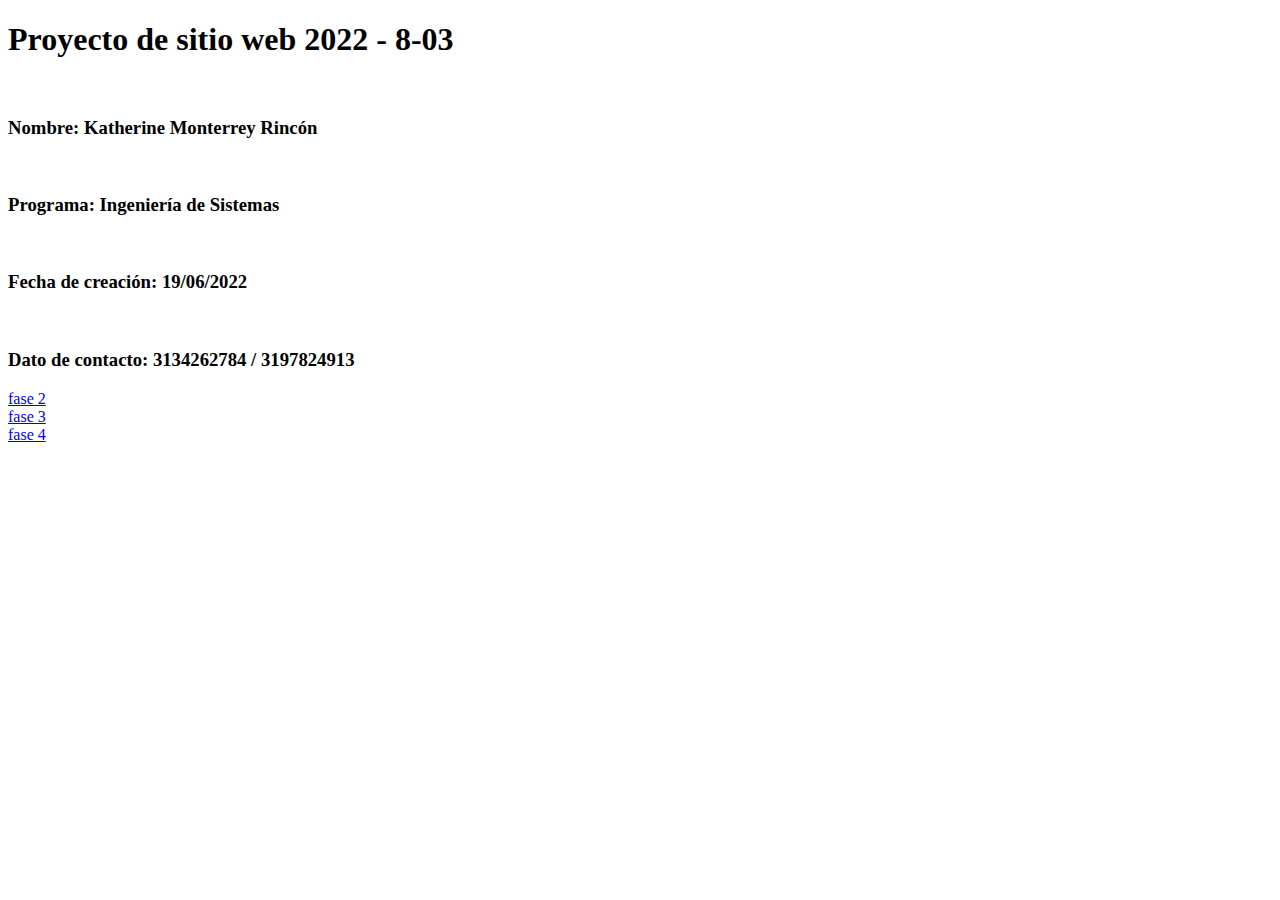
<file: index.html>
<!DOCTYPE html>
<html lang="en">
<head>
    <meta charset="UTF-8">
    <meta http-equiv="X-UA-Compatible" content="IE=edge">
    <meta name="viewport" content="width=device-width, initial-scale=1.0">
    <title>Document</title>
</head>
<body>
    <p>
    <h1>Proyecto de sitio web 2022 - 8-03</h1><br>
    <h3>Nombre: Katherine Monterrey Rincón</h3><br>
    <h3>Programa: Ingeniería de Sistemas</h3><br>
    <h3>Fecha de creación: 19/06/2022</h3><br>
    <h3>Dato de contacto: 3134262784 / 3197824913</h3>
    <h3></h3>
    </p>  
    
    <a href="fase2/design.html"> fase 2</a> <br>
    <a href="fase3/inicio.html"> fase 3</a> <br>
    <a href="fase4/inicio.html"> fase 4</a>
</body>
</html>
</file>
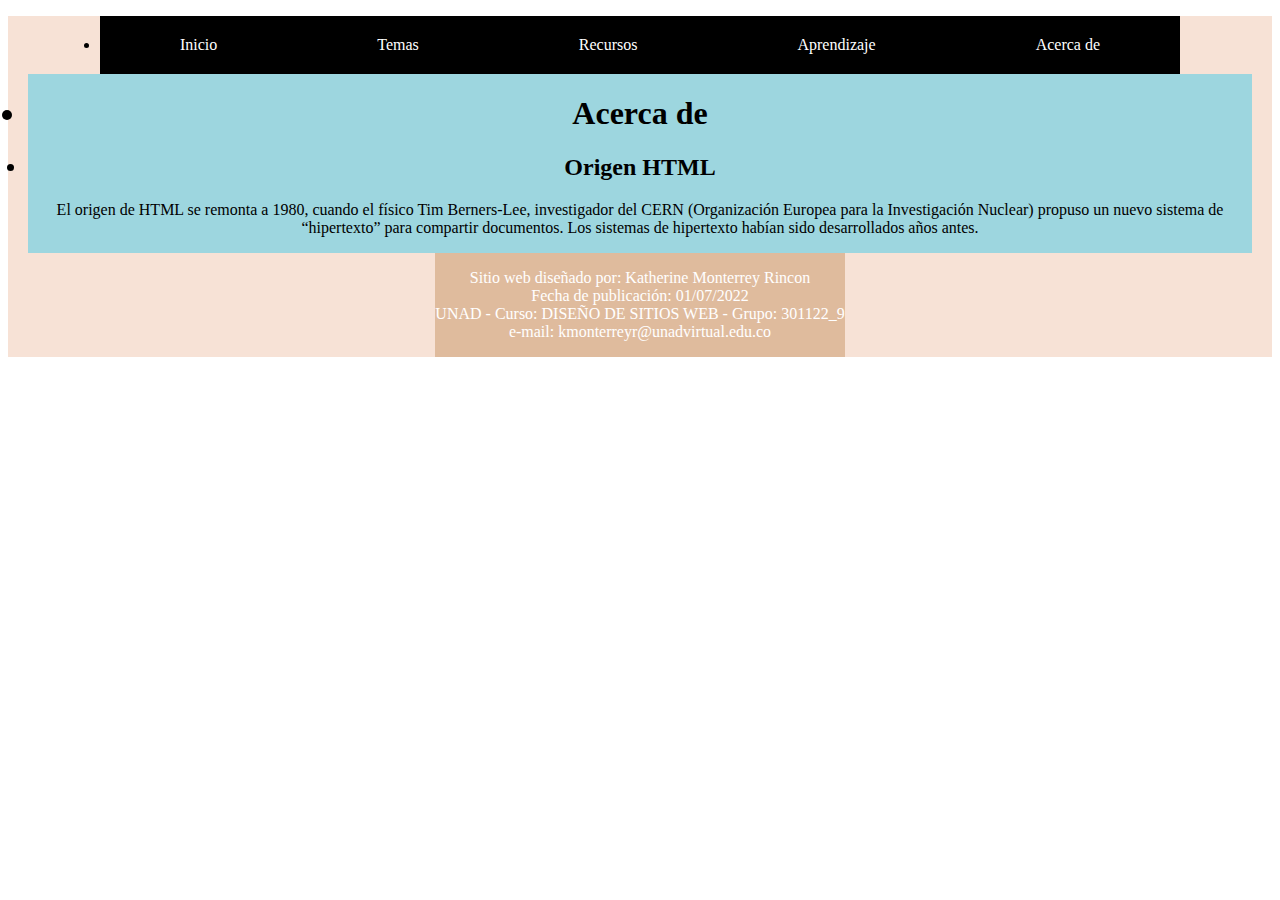
<file: fase3/acercade.html>
<!DOCTYPE html>
<html lang="es">

<head>
    <meta charset="UTF-8">
    <meta http-equiv="X-UA-Compatible" content="IE=edge">
    <meta name="viewport" content="width=device-width, initial-scale=1.0">
    <title>Document</title>
    <link rel="stylesheet" href="css/estilos.css">

<body>

    <nav>
        <ul class="menu">
            <li><a href="inicio.html">Inicio</a></li>
            <li><a href="temas.html">Temas</a></li>
            <li><a href="recursos.html">Recursos</a></li>
            <li><a href="aprendizaje.html">Aprendizaje</a></li>
            <li><a href="acercade.html">Acerca de</a></li>

            <section>
                <h1>
                    <li>Acerca de</li>

                </h1>
                <h2>
                    <li>Origen HTML</li>
                </h2>
                <p>
                    El origen de HTML se remonta a 1980, cuando el físico Tim Berners-Lee, investigador del CERN
                    (Organización Europea para la Investigación Nuclear) propuso un nuevo sistema de “hipertexto” para
                    compartir documentos. Los sistemas de hipertexto habían sido desarrollados años antes.
                </p>

            </section>


            <footer>
                <p>Sitio web diseñado por: Katherine Monterrey Rincon
                    <br>
                    Fecha de publicación: 01/07/2022
                    <br>
                    UNAD - Curso: DISEÑO DE SITIOS WEB - Grupo: 301122_9
                    <br>
                    e-mail: kmonterreyr@unadvirtual.edu.co
                    <br>
                </p>


            </footer>
</body>

</html>
</file>
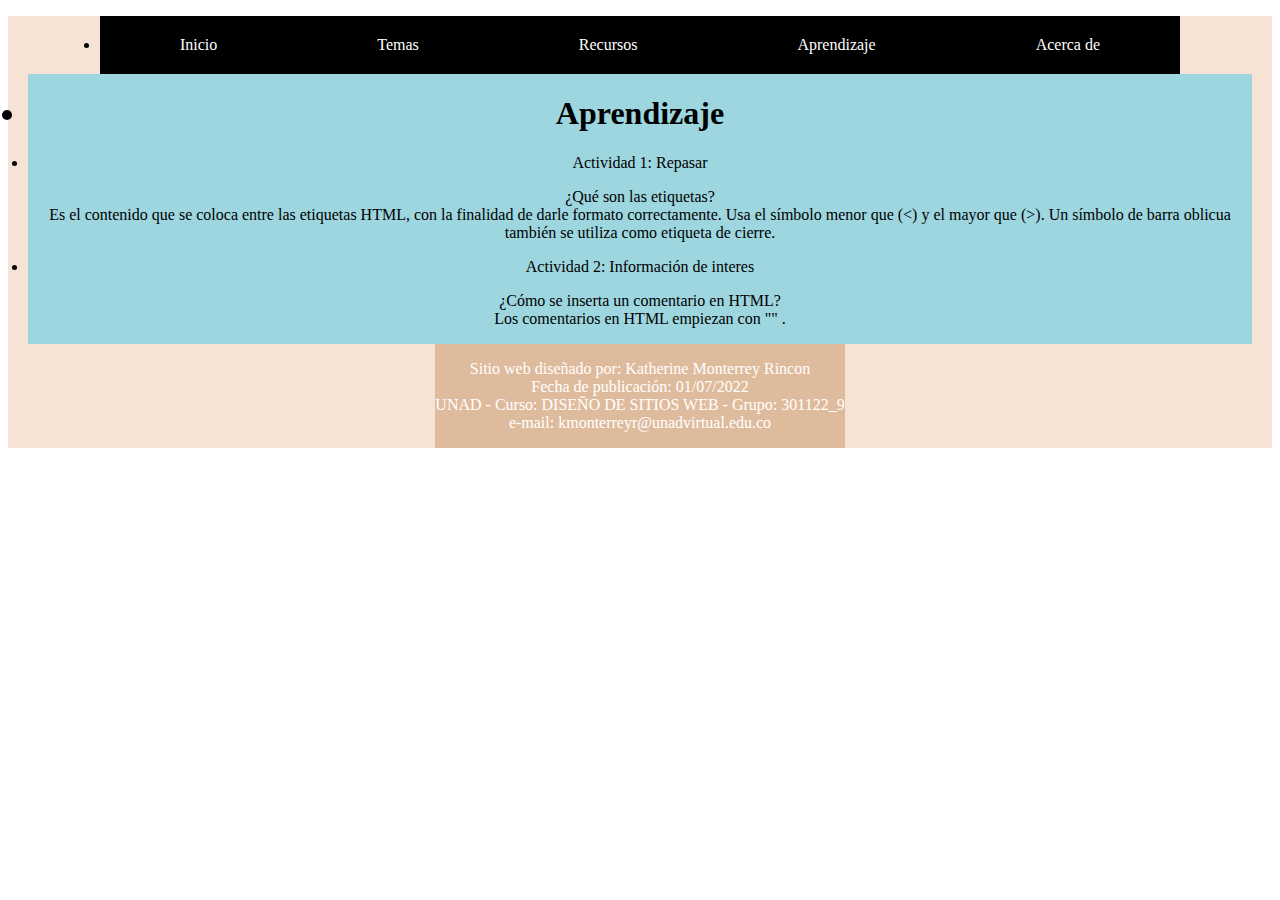
<file: fase3/aprendizaje.html>
<!DOCTYPE html>
<html lang="es">

<head>
    <meta charset="UTF-8">
    <meta http-equiv="X-UA-Compatible" content="IE=edge">
    <meta name="viewport" content="width=device-width, initial-scale=1.0">
    <title>Document</title>
    <link rel="stylesheet" href="css/estilos.css">

<body>
    
    <nav>
        <ul class="menu">
            <li><a href="inicio.html">Inicio</a></li>
            <li><a href="temas.html">Temas</a></li>
            <li><a href="recursos.html">Recursos</a></li>
            <li><a href="aprendizaje.html">Aprendizaje</a></li>
            <li><a href="acercade.html">Acerca de</a></li>
    
            <section>
        <h1>
        <li>Aprendizaje</li>
        </h1>        
        <p>
            <li>Actividad 1: Repasar
                <p>
                    ¿Qué son las etiquetas?
                    <br>
                    Es el contenido que se coloca entre las etiquetas HTML, con la finalidad de darle
                    formato correctamente. Usa el símbolo menor que (<) y el mayor que (>). Un símbolo
                        de barra oblicua también se utiliza como etiqueta de cierre.
                </p>
            </li>
            <li>Actividad 2: Información de interes </li>
            <p>
                ¿Cómo se inserta un comentario en HTML?
                <br>
                Los comentarios en HTML empiezan con "<!-" y terminan con "->" . </p>
            </p>
        </section>
        

    <footer>
        <p>Sitio web diseñado por: Katherine Monterrey Rincon
            <br>
            Fecha de publicación: 01/07/2022
            <br>
            UNAD - Curso: DISEÑO DE SITIOS WEB - Grupo: 301122_9
            <br>
            e-mail: kmonterreyr@unadvirtual.edu.co
            <br>
        </p>


    </footer>
</body>

</html>
</file>
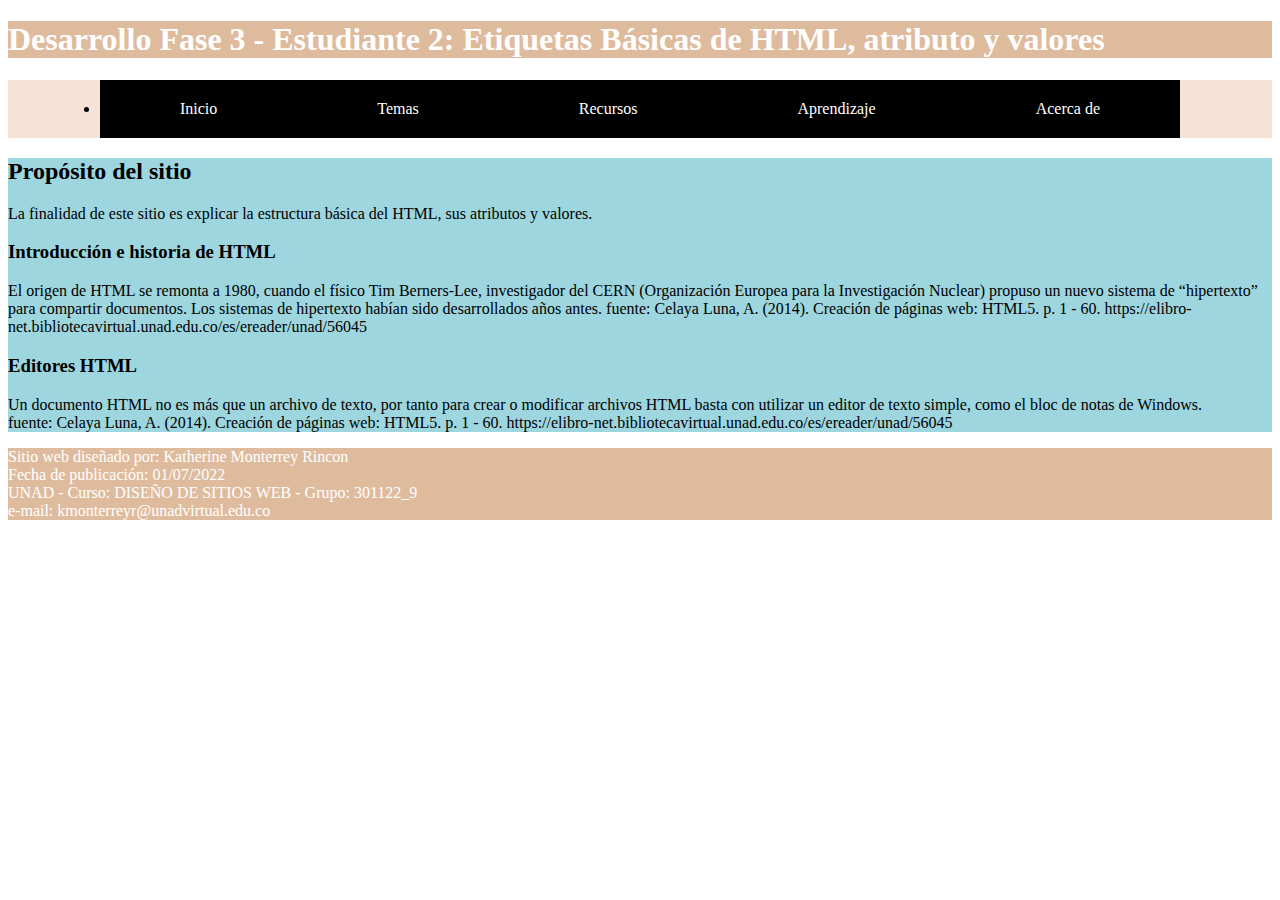
<file: fase3/inicio.html>
<!DOCTYPE html>
<html lang="es">

<head>
    <meta charset="UTF-8">
    <meta http-equiv="X-UA-Compatible" content="IE=edge">
    <meta name="viewport" content="width=device-width, initial-scale=1.0">
    <title>Document</title>
    <link rel="stylesheet" href="css/estilos.css">

<body>
    <header>
        <h1> Desarrollo Fase 3 - Estudiante 2: Etiquetas Básicas de HTML, atributo y valores</h1>
    </header>
    <nav>
        <ul class="menu">
            <li><a href="inicio.html">Inicio</a></li>
            <li><a href="temas.html">Temas</a></li>
            <li><a href="recursos.html">Recursos</a></li>
            <li><a href="aprendizaje.html">Aprendizaje</a></li>
            <li><a href="acercade.html">Acerca de</a></li>
        </ul>
    </nav>
    <section>
        <h2>
            Propósito del sitio
        </h2>
        <p>
            La finalidad de este sitio es explicar la estructura básica del HTML, sus atributos y valores.
        </p>
        <article>
            <h3>
                Introducción e historia de HTML
            </h3>
            <p>
                El origen de HTML se remonta a 1980, cuando el físico Tim Berners-Lee, investigador del CERN
                (Organización Europea para la Investigación Nuclear) propuso un nuevo sistema de
                “hipertexto” para compartir documentos. Los sistemas de hipertexto habían sido desarrollados
                años antes.
                fuente: Celaya Luna, A. (2014). Creación de páginas web: HTML5. p. 1 - 60.
                https://elibro-net.bibliotecavirtual.unad.edu.co/es/ereader/unad/56045
            </p>
        </article>

        <article>
            <h3>
                Editores HTML
            </h3>
            <p>
                Un documento HTML no es más que un archivo de texto, por tanto para crear o modificar
                archivos HTML basta con utilizar un editor de texto simple, como el bloc de notas de
                Windows.
                <br>
                fuente: Celaya Luna, A. (2014). Creación de páginas web: HTML5. p. 1 - 60.
                https://elibro-net.bibliotecavirtual.unad.edu.co/es/ereader/unad/56045
            </p>
        </article>

    </section>

    <footer>
        <p>Sitio web diseñado por: Katherine Monterrey Rincon
            <br>
            Fecha de publicación: 01/07/2022
            <br>
            UNAD - Curso: DISEÑO DE SITIOS WEB - Grupo: 301122_9
            <br>
            e-mail: kmonterreyr@unadvirtual.edu.co
            <br>
        </p>


    </footer>
</body>

</html>
</file>
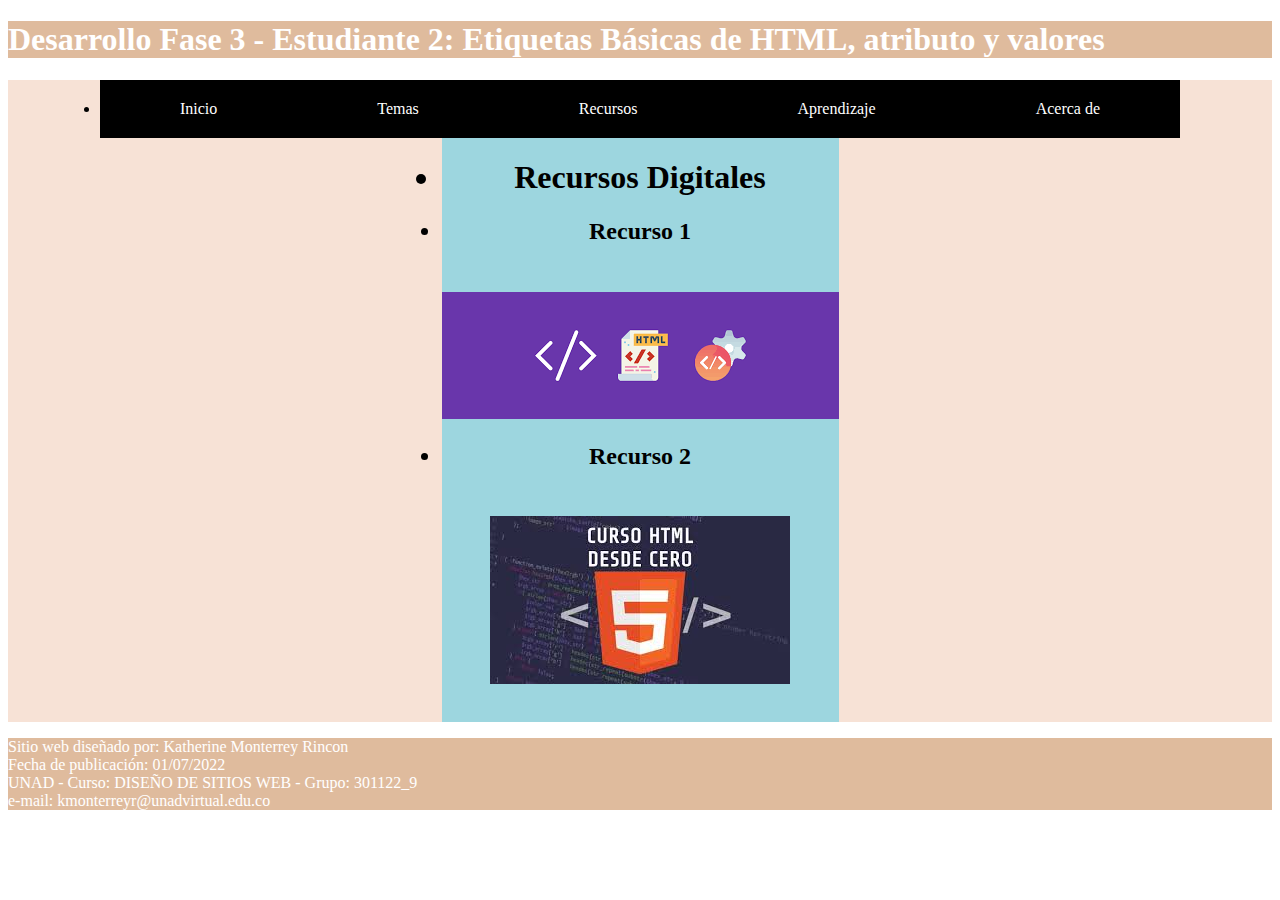
<file: fase3/recursos.html>
<!DOCTYPE html>
<html lang="es">

<head>
    <meta charset="UTF-8">
    <meta http-equiv="X-UA-Compatible" content="IE=edge">
    <meta name="viewport" content="width=device-width, initial-scale=1.0">
    <title>Document</title>
    <link rel="stylesheet" href="css/estilos.css">

<body>
    <header>
        <h1> Desarrollo Fase 3 - Estudiante 2: Etiquetas Básicas de HTML, atributo y valores</h1>
    </header>


    <nav>
        <ul class="menu">
            <li><a href="inicio.html">Inicio</a></li>
            <li><a href="temas.html">Temas</a></li>
            <li><a href="recursos.html">Recursos</a></li>
            <li><a href="aprendizaje.html">Aprendizaje</a></li>
            <li><a href="acercade.html">Acerca de</a></li>
            <br>
            <br>
            <section>
                <h1>
                    <li>Recursos Digitales</li>
                </h1>
                <p>
                    <h2>
                        <li>Recurso 1</li><br>
                    </h2>
                    <img src="imagenes/recurso1.png" alt="html1">
                    <h2>
                        <li>Recurso 2</li><br>
                    </h2>
                    <img src="imagenes/recurso2.jpg" alt="html2">
                </p><br>

            </section>
    </nav>

    

    <footer>
        <p>Sitio web diseñado por: Katherine Monterrey Rincon
            <br>
            Fecha de publicación: 01/07/2022
            <br>
            UNAD - Curso: DISEÑO DE SITIOS WEB - Grupo: 301122_9
            <br>
            e-mail: kmonterreyr@unadvirtual.edu.co
            <br>
        </p>


    </footer>
</body>

</html>
</file>
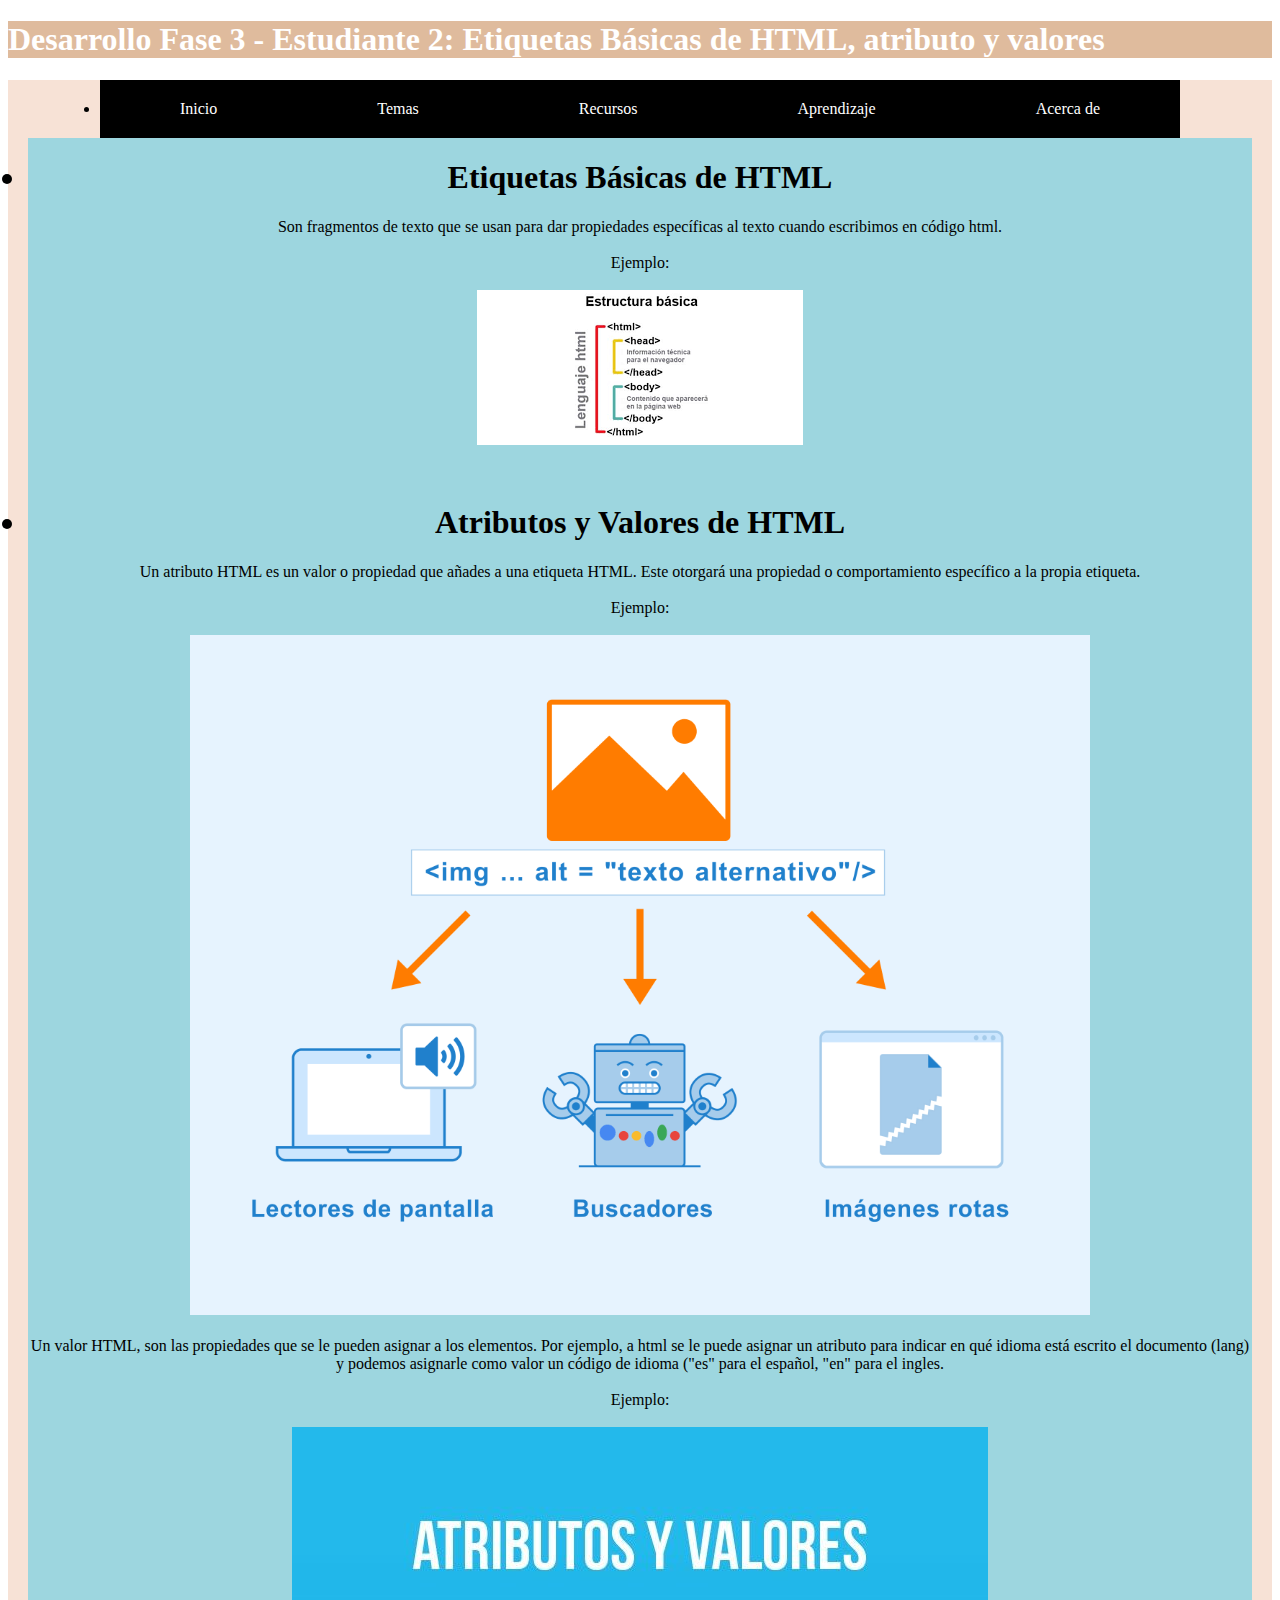
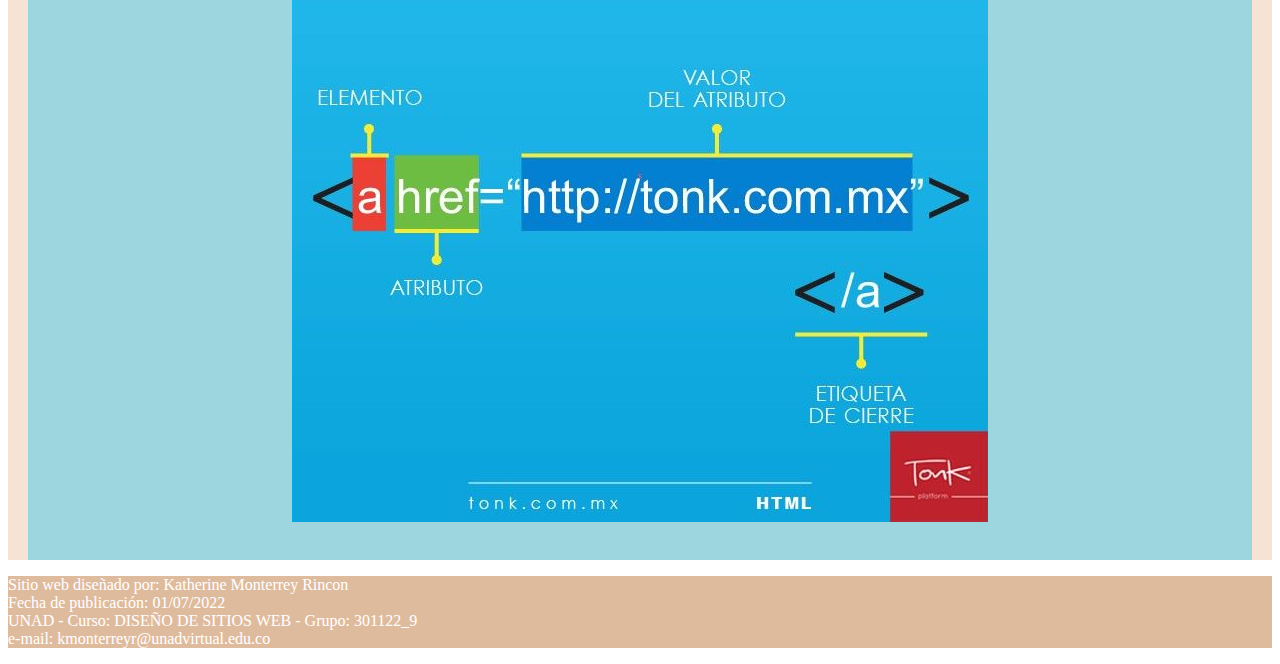
<file: fase3/temas.html>
<!DOCTYPE html>
<html lang="es">

<head>
    <meta charset="UTF-8">
    <meta http-equiv="X-UA-Compatible" content="IE=edge">
    <meta name="viewport" content="width=device-width, initial-scale=1.0">
    <title>Document</title>
    <link rel="stylesheet" href="css/estilos.css">

<body>
    <header>
        <h1> Desarrollo Fase 3 - Estudiante 2: Etiquetas Básicas de HTML, atributo y valores</h1>
    </header>
    <nav>
        <ul class="menu">
            <li><a href="inicio.html">Inicio</a></li>
            <li><a href="temas.html">Temas</a></li>
            <li><a href="recursos.html">Recursos</a></li>
            <li><a href="aprendizaje.html">Aprendizaje</a></li>
            <li><a href="acercade.html">Acerca de</a></li>
            <section>
                <h1>
                    <li>Etiquetas Básicas de HTML</li>
                </h1>
                <p>
                    Son fragmentos de texto que se usan para dar propiedades específicas al texto cuando
                    escribimos en código html.
                    <br>
                    <br>
                    Ejemplo:
                    <br>
                    <br>
                    <img src="imagenes/Estructurabasicahtml.png" alt="Etiquetas Básicas de HTML">
                </p><br>

                <h1>
                    <li>Atributos y Valores de HTML</li>
                </h1>
                <p>
                    Un atributo HTML es un valor o propiedad que añades a una etiqueta HTML. Este otorgará
                    una propiedad o comportamiento específico a la propia etiqueta.
                    <br>
                    <br>
                    Ejemplo:
                    <br>
                    <br>
                    <img src="imagenes/Atributohtml.png" alt="Atributo html">
                    <br>
                    <br>
                    Un valor HTML, son las propiedades que se le pueden asignar a los elementos. Por
                    ejemplo, a html se le puede asignar un atributo para indicar en qué idioma está escrito
                    el documento (lang) y podemos asignarle como valor un código de idioma ("es" para el
                    español, "en" para el ingles.
                    <br>
                    <br>
                    Ejemplo:
                    <br>
                    <br>
                    <img src="imagenes/valorhtml.jpg" alt="Valor html">
                    <br>
                </p><br>
            </section>
    </nav>
    



    <footer>
        <p>Sitio web diseñado por: Katherine Monterrey Rincon
            <br>
            Fecha de publicación: 01/07/2022
            <br>
            UNAD - Curso: DISEÑO DE SITIOS WEB - Grupo: 301122_9
            <br>
            e-mail: kmonterreyr@unadvirtual.edu.co
            <br>
        </p>


    </footer>
</body>

</html>
</file>
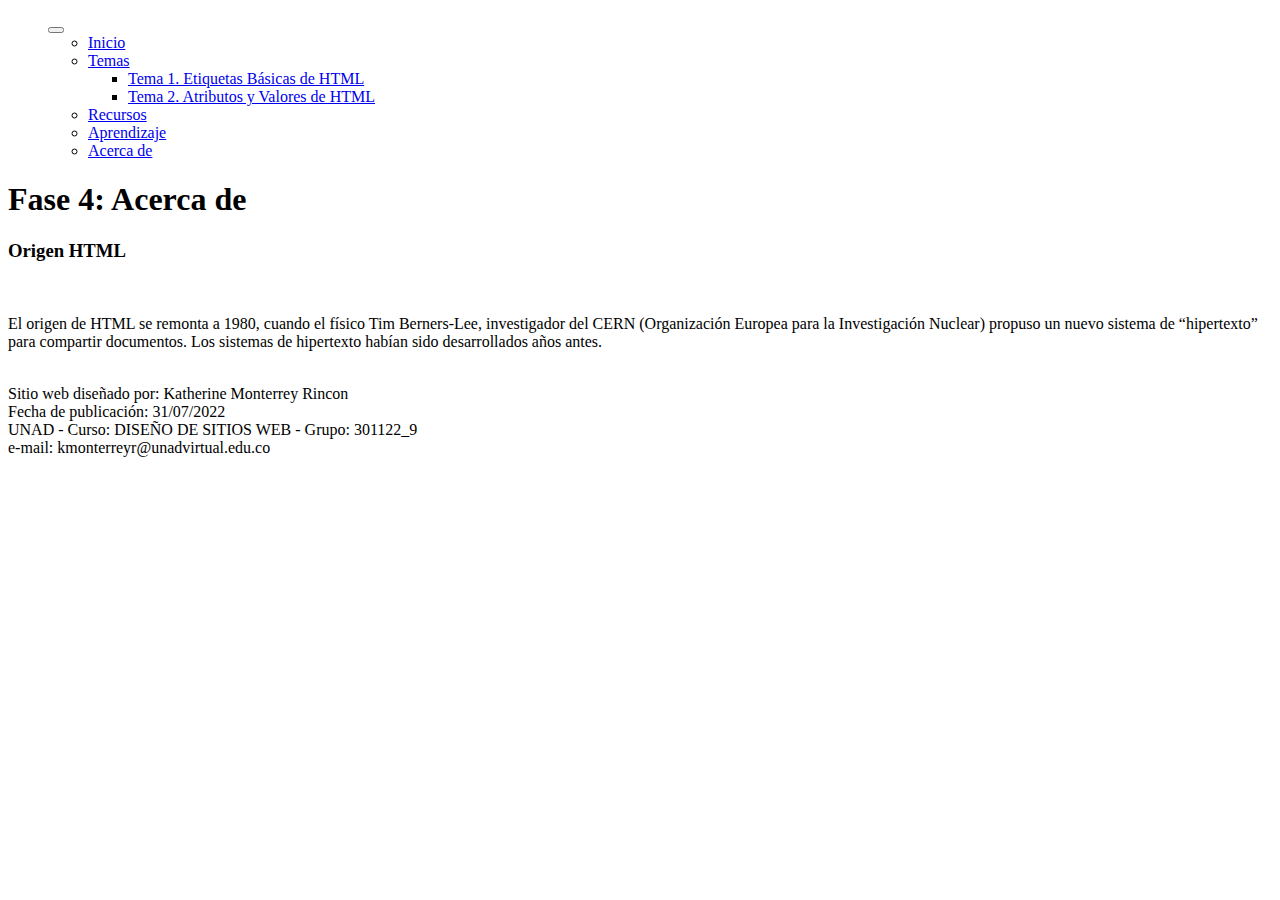
<file: fase4/acercade.html>
<!DOCTYPE html>
<html lang="es">

<head>
    <meta charset="UTF-8">
    <meta http-equiv="X-UA-Compatible" content="IE=edge">
    <meta name="viewport" content="width=device-width, initial-scale=1.0">
    <title>Document</title>
    <!-- CSS only -->
    <link href="https://cdn.jsdelivr.net/npm/bootstrap@5.2.0/dist/css/bootstrap.min.css" rel="stylesheet"
        integrity="sha384-gH2yIJqKdNHPEq0n4Mqa/HGKIhSkIHeL5AyhkYV8i59U5AR6csBvApHHNl/vI1Bx" crossorigin="anonymous">
    <!-- JavaScript Bundle with Popper -->
    <script src="https://cdn.jsdelivr.net/npm/bootstrap@5.2.0/dist/js/bootstrap.bundle.min.js"
        integrity="sha384-A3rJD856KowSb7dwlZdYEkO39Gagi7vIsF0jrRAoQmDKKtQBHUuLZ9AsSv4jD4Xa"
        crossorigin="anonymous"></script>
</head>

<body>
    <nav>
        <ul class="menu">
            <nav class="navbar navbar-expand-lg navbar-dark bg-dark">
                <div class="container-fluid">
                    <button class="navbar-toggler" type="button" data-bs-toggle="collapse"
                        data-bs-target="#navbarSupportedContent" aria-controls="navbarSupportedContent"
                        aria-expanded="false" aria-label="Toggle navigation">
                        <span class="navbar-toggler-icon"></span>
                    </button>
                    <div class="collapse navbar-collapse" id="navbarSupportedContent">
                        <ul class="navbar-nav me-auto mb-2 mb-lg-0">
                            <li class="nav-item">
                                <a class="nav-link active" aria-current="page" href="inicio.html">Inicio</a>
                            </li>

                            <li class="nav-item dropdown">
                                <a class="nav-link dropdown-toggle" href="#" role="button" data-bs-toggle="dropdown"
                                    aria-expanded="false">
                                    Temas
                                </a>
                                <ul class="dropdown-menu">
                                    <li><a class="dropdown-item" href="tema1.html">Tema 1. Etiquetas Básicas de HTML</a>
                                    </li>
                                    <li><a class="dropdown-item" href="tema2.html">Tema 2. Atributos y Valores de
                                            HTML</a>
                                    </li>
                                </ul>

                            <li class="nav-item">
                                <a class="nav-link active" aria-current="page" href="recursos.html">Recursos</a>
                            </li>
                            <li class="nav-item">
                                <a class="nav-link active" aria-current="page" href="aprendizaje.html">Aprendizaje</a>
                            </li>

                            <li class="nav-item">
                                <a class="nav-link active" aria-current="page" href="acercade.html">Acerca de</a>
                            </li>
                        </ul>

                    </div>
                </div>
            </nav>
    </nav>

    <div class="container">
        <div class="row">
            <section class="col-12">
                <h1 class="text-center">
                    Fase 4: Acerca de <br>
                </h1>
                <p class="text-center">
                <h3>Origen HTML</h3><br>
                </p>
                <p>
                    El origen de HTML se remonta a 1980, cuando el físico Tim Berners-Lee, investigador del CERN
                    (Organización Europea para la Investigación Nuclear) propuso un nuevo sistema de “hipertexto” para
                    compartir documentos. Los sistemas de hipertexto habían sido desarrollados años antes.
                    <br>
                    <br>
                </p>
            </section>
        </div>
    </div>

    <footer class=" text-bg-primary p-3 bg-dark text-center">
        <p>Sitio web diseñado por: Katherine Monterrey Rincon
            <br>
            Fecha de publicación: 31/07/2022
            <br>
            UNAD - Curso: DISEÑO DE SITIOS WEB - Grupo: 301122_9
            <br>
            e-mail: kmonterreyr@unadvirtual.edu.co
            <br>
        </p>
    </footer>
</body>

</html>
</file>
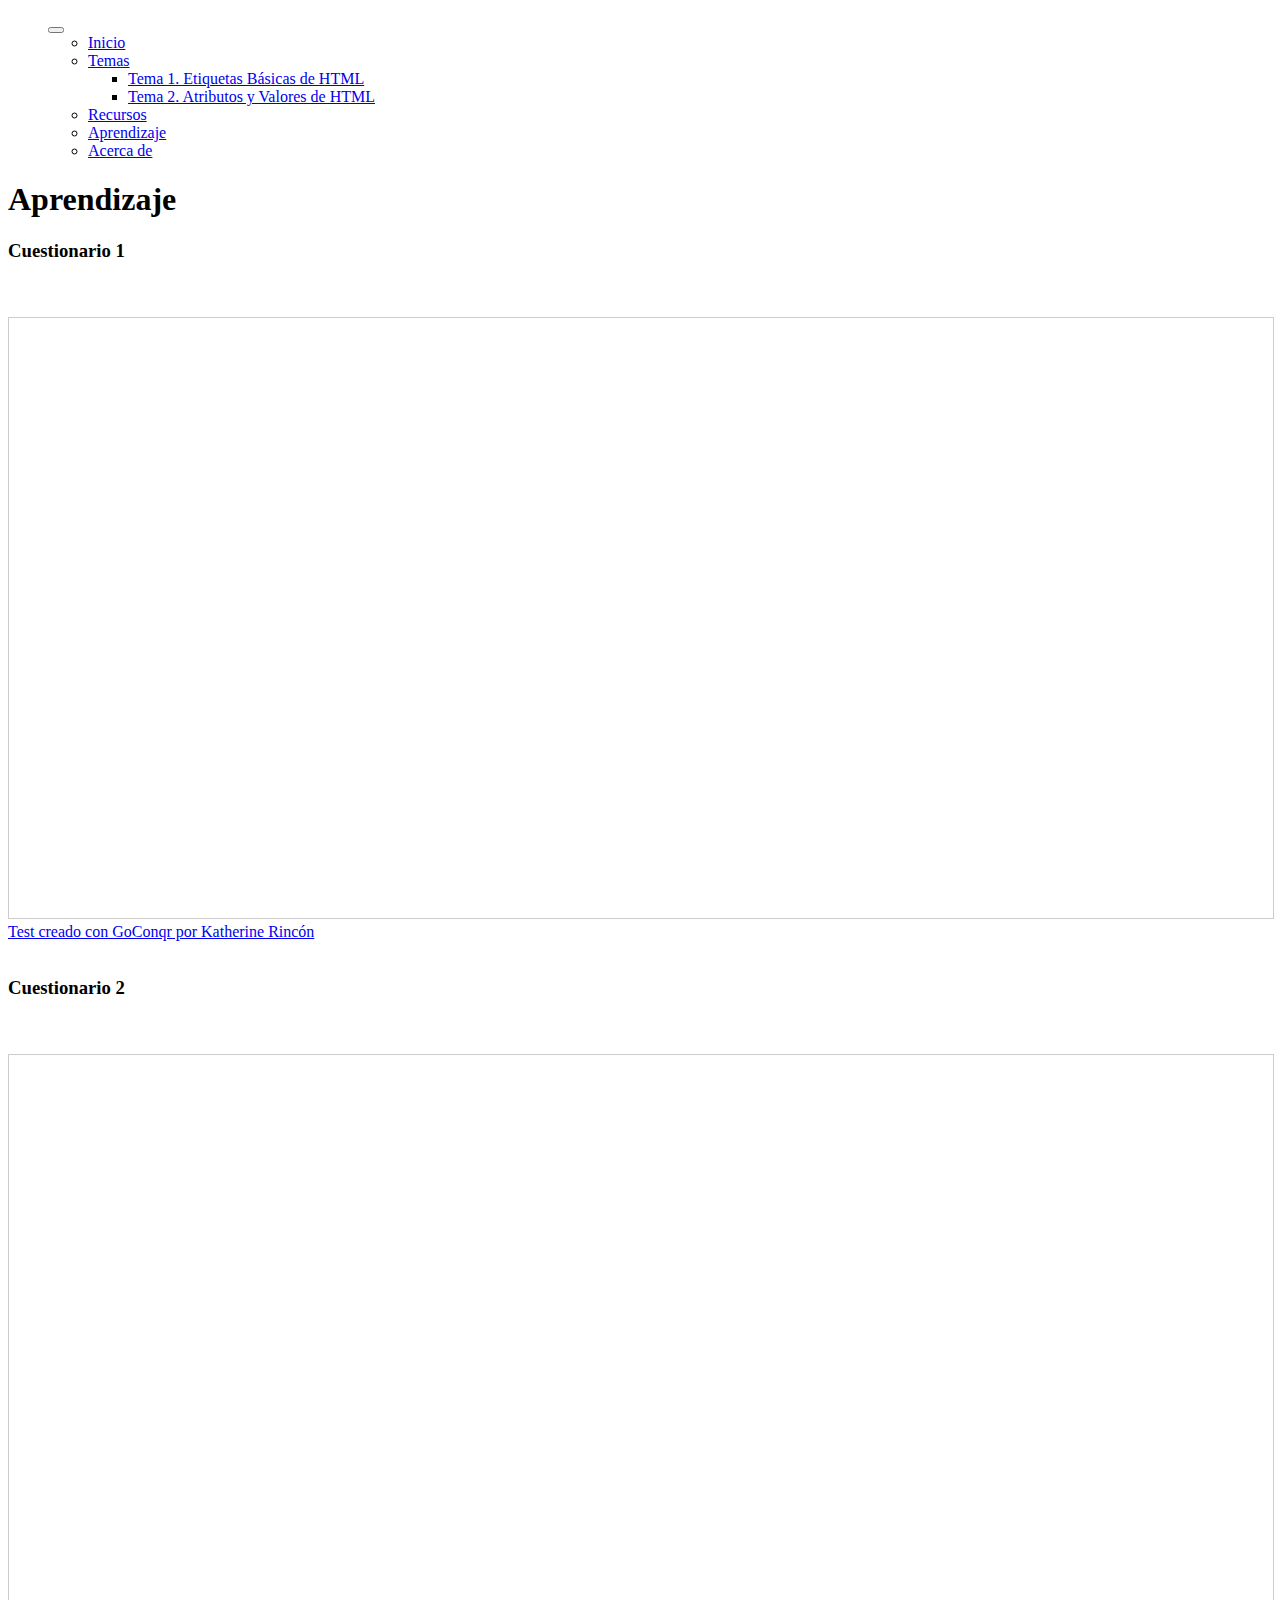
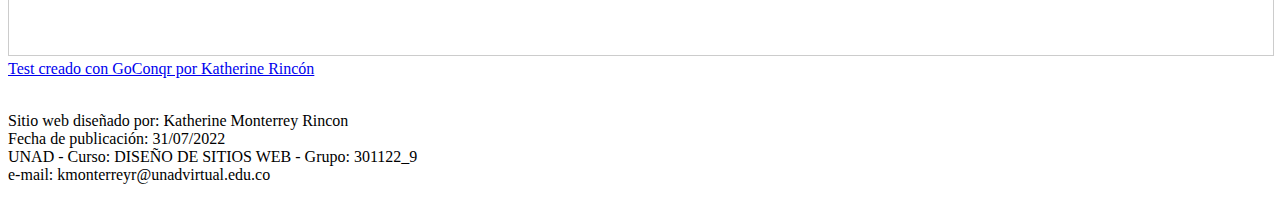
<file: fase4/aprendizaje.html>
<!DOCTYPE html>
<html lang="es">

<head>
    <meta charset="UTF-8">
    <meta http-equiv="X-UA-Compatible" content="IE=edge">
    <meta name="viewport" content="width=device-width, initial-scale=1.0">
    <title>Document</title>
    <!-- CSS only -->
    <link href="https://cdn.jsdelivr.net/npm/bootstrap@5.2.0/dist/css/bootstrap.min.css" rel="stylesheet"
        integrity="sha384-gH2yIJqKdNHPEq0n4Mqa/HGKIhSkIHeL5AyhkYV8i59U5AR6csBvApHHNl/vI1Bx" crossorigin="anonymous">
    <!-- JavaScript Bundle with Popper -->
    <script src="https://cdn.jsdelivr.net/npm/bootstrap@5.2.0/dist/js/bootstrap.bundle.min.js"
        integrity="sha384-A3rJD856KowSb7dwlZdYEkO39Gagi7vIsF0jrRAoQmDKKtQBHUuLZ9AsSv4jD4Xa"
        crossorigin="anonymous"></script>
</head>

<body>
    <nav>
        <ul class="menu">
            <nav class="navbar navbar-expand-lg navbar-dark bg-dark">
                <div class="container-fluid">
                    <button class="navbar-toggler" type="button" data-bs-toggle="collapse"
                        data-bs-target="#navbarSupportedContent" aria-controls="navbarSupportedContent"
                        aria-expanded="false" aria-label="Toggle navigation">
                        <span class="navbar-toggler-icon"></span>
                    </button>
                    <div class="collapse navbar-collapse" id="navbarSupportedContent">
                        <ul class="navbar-nav me-auto mb-2 mb-lg-0">
                            <li class="nav-item">
                                <a class="nav-link active" aria-current="page" href="inicio.html">Inicio</a>
                            </li>

                            <li class="nav-item dropdown">
                                <a class="nav-link dropdown-toggle" href="#" role="button" data-bs-toggle="dropdown"
                                    aria-expanded="false">
                                    Temas
                                </a>
                                <ul class="dropdown-menu">
                                    <li><a class="dropdown-item" href="tema1.html">Tema 1. Etiquetas Básicas de HTML</a>
                                    </li>
                                    <li><a class="dropdown-item" href="tema2.html">Tema 2. Atributos y Valores de
                                            HTML</a>
                                    </li>
                                </ul>

                            <li class="nav-item">
                                <a class="nav-link active" aria-current="page" href="recursos.html">Recursos</a>
                            </li>
                            <li class="nav-item">
                                <a class="nav-link active" aria-current="page" href="aprendizaje.html">Aprendizaje</a>
                            </li>

                            <li class="nav-item">
                                <a class="nav-link active" aria-current="page" href="acercade.html">Acerca de</a>
                            </li>
                        </ul>

                    </div>
                </div>
            </nav>
    </nav>

    <div class="container">
        <div class="row">
            <section class="col-12">
                <h1 class="text-center">
                    Aprendizaje <br>
                </h1>
                <p class="text-center">
                <h3>Cuestionario 1</h3><br><br>
                <iframe width='100%'  height='600px'  scrolling='yes'  src='https:&#x2F;&#x2F;www.goconqr.com&#x2F;es-ES&#x2F;p&#x2F;37239413-cuestionario-1-html-quizzes?frame=true'  style='border: 1px solid #ccc'  allowfullscreen  webkitallowfullscreen  mozallowfullscreen  oallowfullscreen  msallowfullscreen></iframe><a href='https:&#x2F;&#x2F;www.goconqr.com&#x2F;es&#x2F;tests'>Test creado con GoConqr por Katherine Rincón</a><br><br>
                <h3>Cuestionario 2</h3><br><br>
                <iframe width='100%'  height='600px'  scrolling='yes'  src='https:&#x2F;&#x2F;www.goconqr.com&#x2F;es-ES&#x2F;p&#x2F;37239479-sin-titulo-quizzes?frame=true'  style='border: 1px solid #ccc'  allowfullscreen  webkitallowfullscreen  mozallowfullscreen  oallowfullscreen  msallowfullscreen></iframe><a href='https:&#x2F;&#x2F;www.goconqr.com&#x2F;es&#x2F;tests'>Test creado con GoConqr por Katherine Rincón</a><br><br>    
                
            </section>
        </div>
    </div>

    <footer class=" text-bg-primary p-3 bg-dark text-center">
        <p>Sitio web diseñado por: Katherine Monterrey Rincon
            <br>
            Fecha de publicación: 31/07/2022
            <br>
            UNAD - Curso: DISEÑO DE SITIOS WEB - Grupo: 301122_9
            <br>
            e-mail: kmonterreyr@unadvirtual.edu.co
            <br>
        </p>
    </footer>
</body>

</html>
</file>
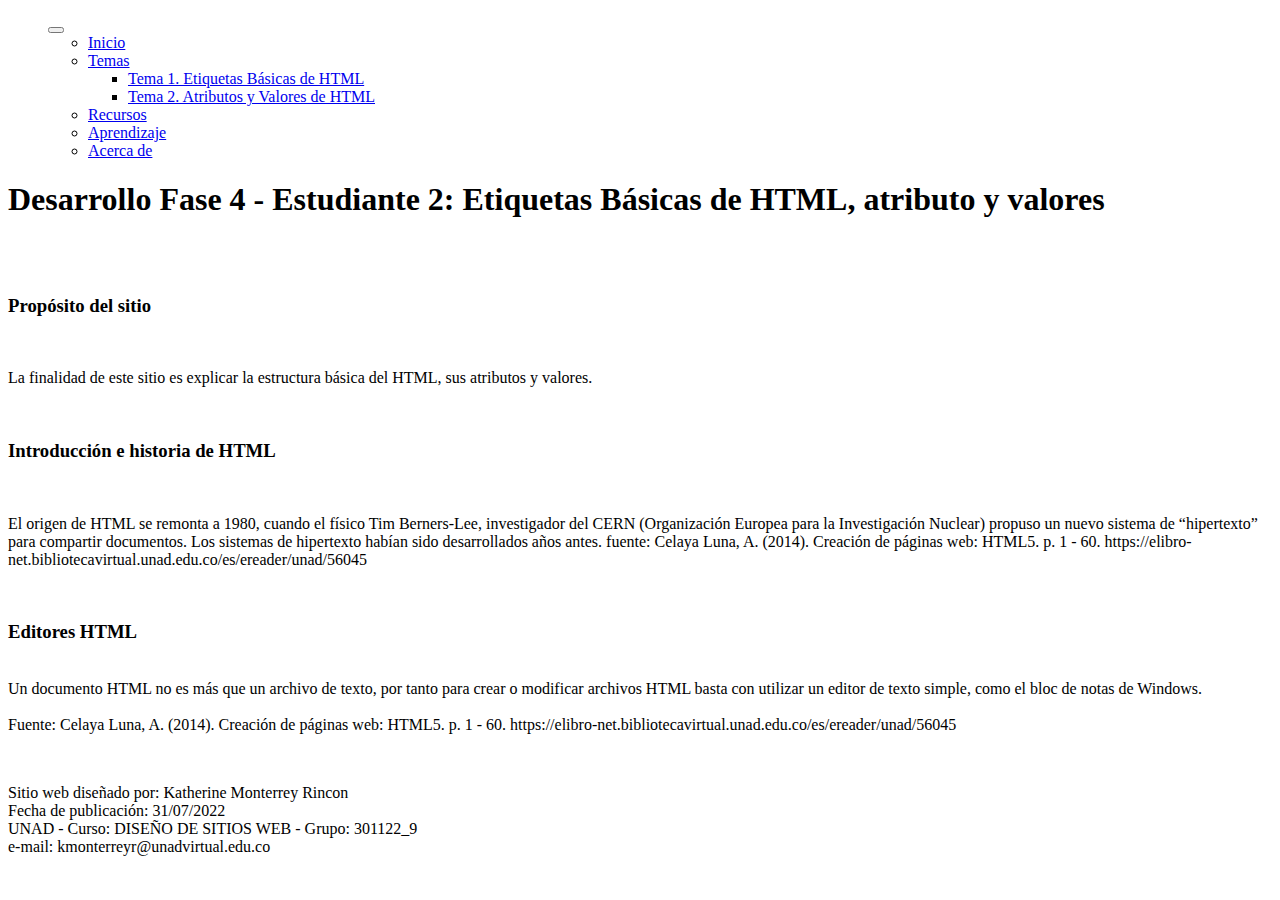
<file: fase4/inicio.html>
<!DOCTYPE html>
<html lang="es">

<head>
    <meta charset="UTF-8">
    <meta http-equiv="X-UA-Compatible" content="IE=edge">
    <meta name="viewport" content="width=device-width, initial-scale=1.0">
    <title>Document</title>
    <!-- CSS only -->
    <link href="https://cdn.jsdelivr.net/npm/bootstrap@5.2.0/dist/css/bootstrap.min.css" rel="stylesheet"
        integrity="sha384-gH2yIJqKdNHPEq0n4Mqa/HGKIhSkIHeL5AyhkYV8i59U5AR6csBvApHHNl/vI1Bx" crossorigin="anonymous">
    <!-- JavaScript Bundle with Popper -->
    <script src="https://cdn.jsdelivr.net/npm/bootstrap@5.2.0/dist/js/bootstrap.bundle.min.js"
        integrity="sha384-A3rJD856KowSb7dwlZdYEkO39Gagi7vIsF0jrRAoQmDKKtQBHUuLZ9AsSv4jD4Xa"
        crossorigin="anonymous"></script>
</head>

<body>
    <nav>
        <ul class="menu">
            <nav class="navbar navbar-expand-lg navbar-dark bg-dark">
                <div class="container-fluid">
                    <button class="navbar-toggler" type="button" data-bs-toggle="collapse"
                        data-bs-target="#navbarSupportedContent" aria-controls="navbarSupportedContent"
                        aria-expanded="false" aria-label="Toggle navigation">
                        <span class="navbar-toggler-icon"></span>
                    </button>
                    <div class="collapse navbar-collapse" id="navbarSupportedContent">
                        <ul class="navbar-nav me-auto mb-2 mb-lg-0">
                            <li class="nav-item">
                                <a class="nav-link active" aria-current="page" href="inicio.html">Inicio</a>
                            </li>

                            <li class="nav-item dropdown">
                                <a class="nav-link dropdown-toggle" href="#" role="button" data-bs-toggle="dropdown"
                                    aria-expanded="false">
                                    Temas
                                </a>
                                <ul class="dropdown-menu">
                                    <li><a class="dropdown-item" href="tema1.html">Tema 1. Etiquetas Básicas de HTML</a>
                                    </li>
                                    <li><a class="dropdown-item" href="tema2.html">Tema 2. Atributos y Valores de
                                            HTML</a>
                                    </li>
                                </ul>

                            <li class="nav-item">
                                <a class="nav-link active" aria-current="page" href="recursos.html">Recursos</a>
                            </li>
                            <li class="nav-item">
                                <a class="nav-link active" aria-current="page" href="aprendizaje.html">Aprendizaje</a>
                            </li>

                            <li class="nav-item">
                                <a class="nav-link active" aria-current="page" href="acercade.html">Acerca de</a>
                            </li>
                        </ul>

                    </div>
                </div>
            </nav>
    </nav>

    <div class="container">
        <div class="row">
            <section class="col-12">
                <header class="text-center">
                    <h1> Desarrollo Fase 4 - Estudiante 2: Etiquetas Básicas de HTML, atributo y valores</h1><br><br>
                </header>
            
                <section>
                    <h3>
                        Propósito del sitio
                    </h3><br>
                    <p>
                        La finalidad de este sitio es explicar la estructura básica del HTML, sus atributos y valores.
                    </p><br>

                    <article>
                        <h3>
                            Introducción e historia de HTML
                        </h3><br>
                        <p>
                            El origen de HTML se remonta a 1980, cuando el físico Tim Berners-Lee, investigador del CERN
                            (Organización Europea para la Investigación Nuclear) propuso un nuevo sistema de
                            “hipertexto” para compartir documentos. Los sistemas de hipertexto habían sido desarrollados
                            años antes.
                            fuente: Celaya Luna, A. (2014). Creación de páginas web: HTML5. p. 1 - 60.
                            https://elibro-net.bibliotecavirtual.unad.edu.co/es/ereader/unad/56045
                        </p><br>
                    </article>
            
                    <article>
                        <h3>
                            Editores HTML
                        </h3>
                        <p><br>
                            Un documento HTML no es más que un archivo de texto, por tanto para crear o modificar
                            archivos HTML basta con utilizar un editor de texto simple, como el bloc de notas de
                            Windows.
                            <br><br>
                            Fuente: Celaya Luna, A. (2014). Creación de páginas web: HTML5. p. 1 - 60.
                            https://elibro-net.bibliotecavirtual.unad.edu.co/es/ereader/unad/56045
                            <br>
                        </p><br>
                    </article>            
                </section>
            </section>
        </div>
    </div>

    <footer class=" text-bg-primary p-3 bg-dark text-center">
        <p>Sitio web diseñado por: Katherine Monterrey Rincon
            <br>
            Fecha de publicación: 31/07/2022
            <br>
            UNAD - Curso: DISEÑO DE SITIOS WEB - Grupo: 301122_9
            <br>
            e-mail: kmonterreyr@unadvirtual.edu.co
            <br>
        </p>
    </footer>
</body>

</html>
</file>
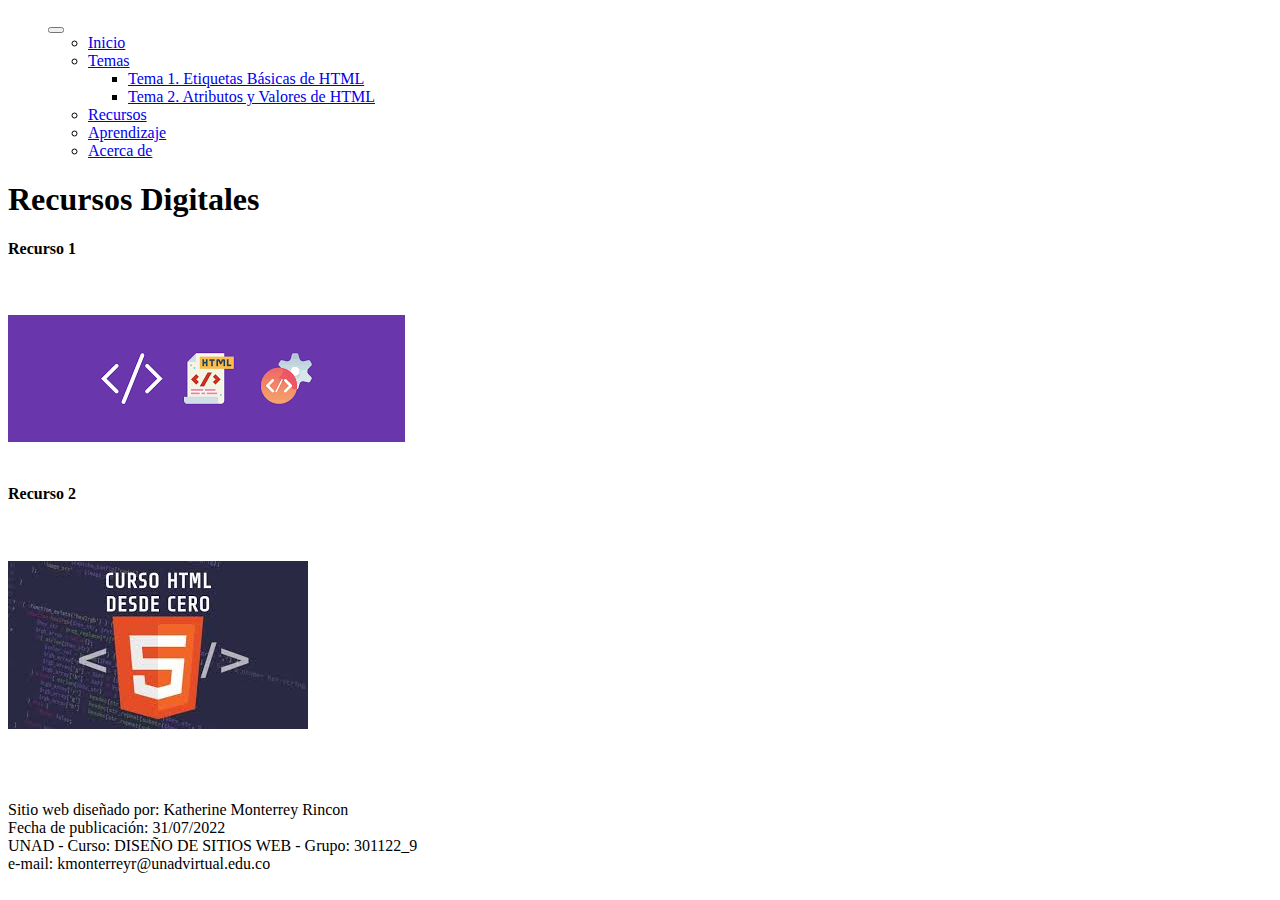
<file: fase4/recursos.html>
<!DOCTYPE html>
<html lang="es">

<head>
    <meta charset="UTF-8">
    <meta http-equiv="X-UA-Compatible" content="IE=edge">
    <meta name="viewport" content="width=device-width, initial-scale=1.0">
    <title>Document</title>
    <!-- CSS only -->
    <link href="https://cdn.jsdelivr.net/npm/bootstrap@5.2.0/dist/css/bootstrap.min.css" rel="stylesheet"
        integrity="sha384-gH2yIJqKdNHPEq0n4Mqa/HGKIhSkIHeL5AyhkYV8i59U5AR6csBvApHHNl/vI1Bx" crossorigin="anonymous">
    <!-- JavaScript Bundle with Popper -->
    <script src="https://cdn.jsdelivr.net/npm/bootstrap@5.2.0/dist/js/bootstrap.bundle.min.js"
        integrity="sha384-A3rJD856KowSb7dwlZdYEkO39Gagi7vIsF0jrRAoQmDKKtQBHUuLZ9AsSv4jD4Xa"
        crossorigin="anonymous"></script>
</head>

<body>
    <nav>
        <ul class="menu">
            <nav class="navbar navbar-expand-lg navbar-dark bg-dark">
                <div class="container-fluid">
                    <button class="navbar-toggler" type="button" data-bs-toggle="collapse"
                        data-bs-target="#navbarSupportedContent" aria-controls="navbarSupportedContent"
                        aria-expanded="false" aria-label="Toggle navigation">
                        <span class="navbar-toggler-icon"></span>
                    </button>
                    <div class="collapse navbar-collapse" id="navbarSupportedContent">
                        <ul class="navbar-nav me-auto mb-2 mb-lg-0">
                            <li class="nav-item">
                                <a class="nav-link active" aria-current="page" href="inicio.html">Inicio</a>
                            </li>

                            <li class="nav-item dropdown">
                                <a class="nav-link dropdown-toggle" href="#" role="button" data-bs-toggle="dropdown"
                                    aria-expanded="false">
                                    Temas
                                </a>
                                <ul class="dropdown-menu">
                                    <li><a class="dropdown-item" href="tema1.html">Tema 1. Etiquetas Básicas de HTML</a>
                                    </li>
                                    <li><a class="dropdown-item" href="tema2.html">Tema 2. Atributos y Valores de
                                            HTML</a>
                                    </li>
                                </ul>

                            <li class="nav-item">
                                <a class="nav-link active" aria-current="page" href="recursos.html">Recursos</a>
                            </li>
                            <li class="nav-item">
                                <a class="nav-link active" aria-current="page" href="aprendizaje.html">Aprendizaje</a>
                            </li>

                            <li class="nav-item">
                                <a class="nav-link active" aria-current="page" href="acercade.html">Acerca de</a>
                            </li>
                        </ul>

                    </div>
                </div>
            </nav>
    </nav>

    <div class="container">
        <div class="row">
            <section class="col-12">
                <h1 class="text-center">
                    Recursos Digitales <br>
                </h1>
                <p>
                <h4>
                    <li>Recurso 1</li><br><br>
                </h4>
                <img src="imagenes/recurso1.png" alt="html1"><br><br>
                <h4>
                    <li>Recurso 2</li><br><br>
                </h4>
                <img src="imagenes/recurso2.jpg" alt="html2"><br><br>
                </p><br>
            </section>
        </div>
    </div>

    <footer class=" text-bg-primary p-3 bg-dark text-center">
        <p>Sitio web diseñado por: Katherine Monterrey Rincon
            <br>
            Fecha de publicación: 31/07/2022
            <br>
            UNAD - Curso: DISEÑO DE SITIOS WEB - Grupo: 301122_9
            <br>
            e-mail: kmonterreyr@unadvirtual.edu.co
            <br>
        </p>
    </footer>
</body>

</html>
</file>
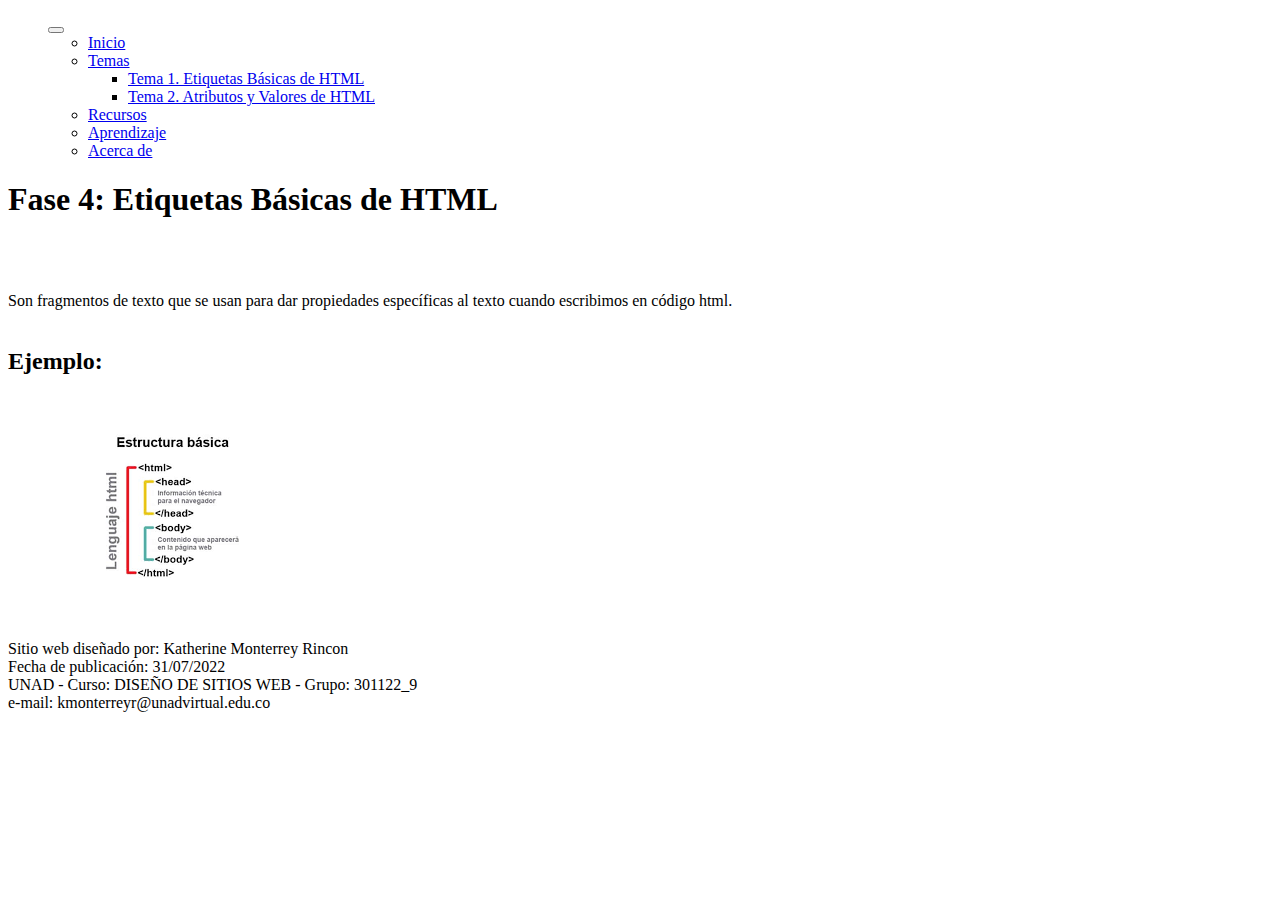
<file: fase4/tema1.html>
<!DOCTYPE html>
<html lang="es">

<head>
    <meta charset="UTF-8">
    <meta http-equiv="X-UA-Compatible" content="IE=edge">
    <meta name="viewport" content="width=device-width, initial-scale=1.0">
    <title>Document</title>
    <!-- CSS only -->
    <link href="https://cdn.jsdelivr.net/npm/bootstrap@5.2.0/dist/css/bootstrap.min.css" rel="stylesheet"
        integrity="sha384-gH2yIJqKdNHPEq0n4Mqa/HGKIhSkIHeL5AyhkYV8i59U5AR6csBvApHHNl/vI1Bx" crossorigin="anonymous">
    <!-- JavaScript Bundle with Popper -->
    <script src="https://cdn.jsdelivr.net/npm/bootstrap@5.2.0/dist/js/bootstrap.bundle.min.js"
        integrity="sha384-A3rJD856KowSb7dwlZdYEkO39Gagi7vIsF0jrRAoQmDKKtQBHUuLZ9AsSv4jD4Xa"
        crossorigin="anonymous"></script>
</head>

<body>
    <nav>
        <ul class="menu">
            <nav class="navbar navbar-expand-lg navbar-dark bg-dark">
                <div class="container-fluid">
                    <button class="navbar-toggler" type="button" data-bs-toggle="collapse"
                        data-bs-target="#navbarSupportedContent" aria-controls="navbarSupportedContent"
                        aria-expanded="false" aria-label="Toggle navigation">
                        <span class="navbar-toggler-icon"></span>
                    </button>
                    <div class="collapse navbar-collapse" id="navbarSupportedContent">
                        <ul class="navbar-nav me-auto mb-2 mb-lg-0">
                            <li class="nav-item">
                                <a class="nav-link active" aria-current="page" href="inicio.html">Inicio</a>
                            </li>

                            <li class="nav-item dropdown">
                                <a class="nav-link dropdown-toggle" href="#" role="button" data-bs-toggle="dropdown"
                                    aria-expanded="false">
                                    Temas
                                </a>
                                <ul class="dropdown-menu">
                                    <li><a class="dropdown-item" href="tema1.html">Tema 1. Etiquetas Básicas de HTML</a>
                                    </li>
                                    <li><a class="dropdown-item" href="tema2.html">Tema 2. Atributos y Valores de
                                            HTML</a>
                                    </li>
                                </ul>

                            <li class="nav-item">
                                <a class="nav-link active" aria-current="page" href="recursos.html">Recursos</a>
                            </li>
                            <li class="nav-item">
                                <a class="nav-link active" aria-current="page" href="aprendizaje.html">Aprendizaje</a>
                            </li>

                            <li class="nav-item">
                                <a class="nav-link active" aria-current="page" href="acercade.html">Acerca de</a>
                            </li>
                        </ul>

                    </div>
                </div>
            </nav>
    </nav>

    <div class="container">
        <div class="row">
            <section class="col-12">
                <header class="text-center">
                    <h1>
                        Fase 4: Etiquetas Básicas de HTML
                    </h1><br><br>
                </header>
            
                <section>                    
                    <p>
                        Son fragmentos de texto que se usan para dar propiedades específicas al texto cuando
                        escribimos en código html.
                        <br>
                        <br>
                        <h2>Ejemplo:</h2>                        
                        <br>
                        <br>
                        <img src="imagenes/Estructurabasicahtml.png" alt="Etiquetas Básicas de HTML">
                    </p><br>
                </section>
            </section>
        </div>
    </div>

    <footer class=" text-bg-primary p-3 bg-dark text-center">
        <p>Sitio web diseñado por: Katherine Monterrey Rincon
            <br>
            Fecha de publicación: 31/07/2022
            <br>
            UNAD - Curso: DISEÑO DE SITIOS WEB - Grupo: 301122_9
            <br>
            e-mail: kmonterreyr@unadvirtual.edu.co
            <br>
        </p>
    </footer>
</body>

</html>
</file>
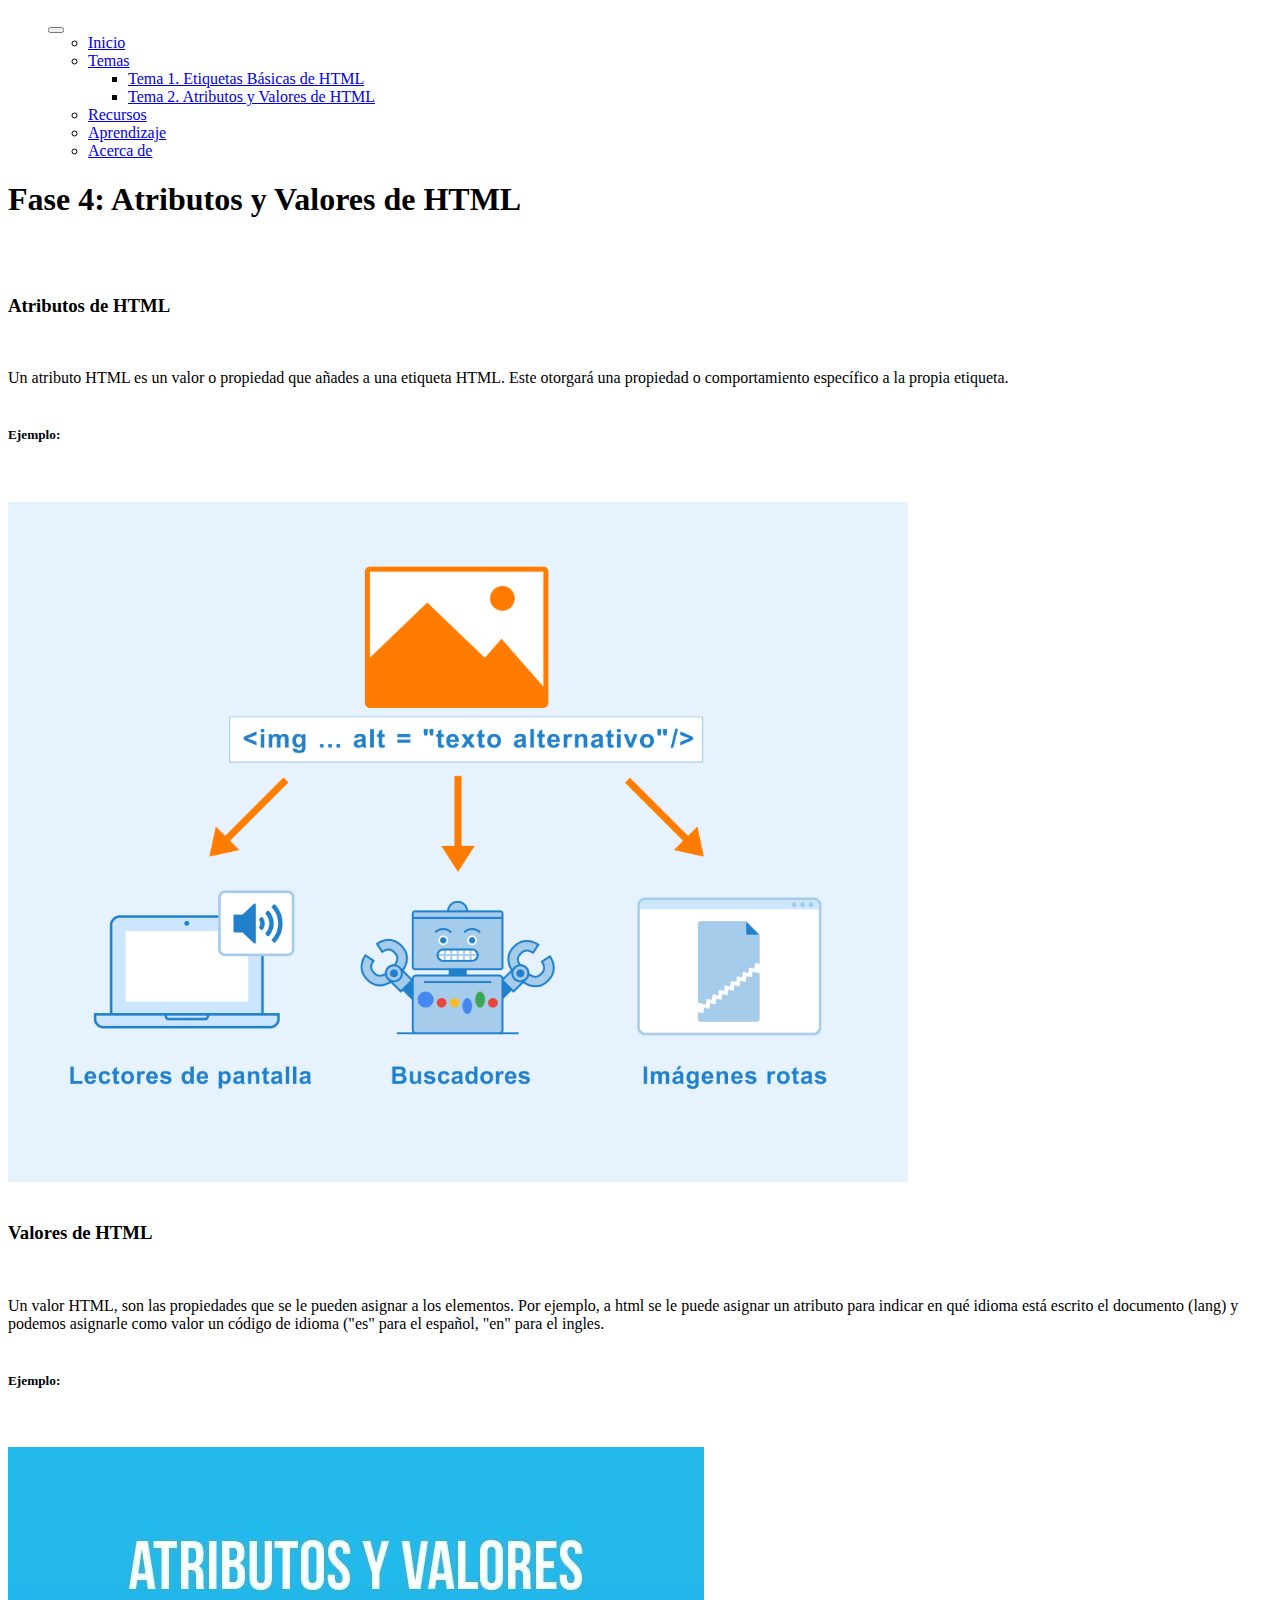
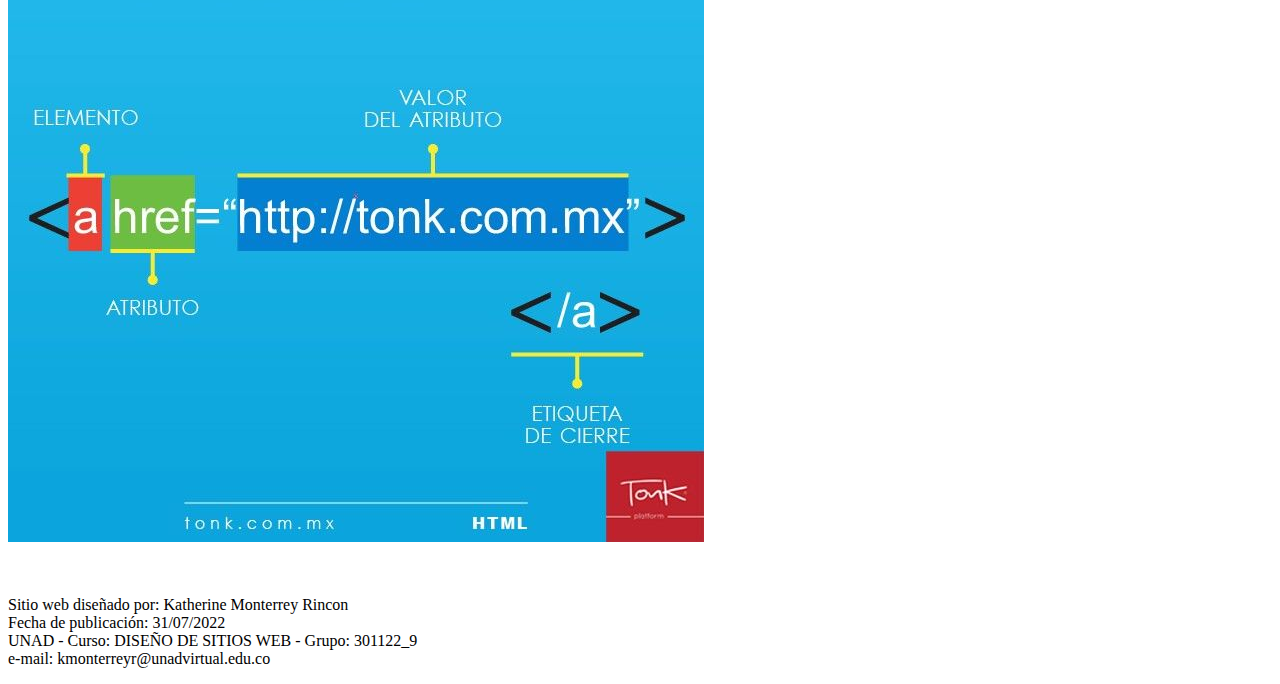
<file: fase4/tema2.html>
<!DOCTYPE html>
<html lang="es">

<head>
    <meta charset="UTF-8">
    <meta http-equiv="X-UA-Compatible" content="IE=edge">
    <meta name="viewport" content="width=device-width, initial-scale=1.0">
    <title>Document</title>
    <!-- CSS only -->
    <link href="https://cdn.jsdelivr.net/npm/bootstrap@5.2.0/dist/css/bootstrap.min.css" rel="stylesheet"
        integrity="sha384-gH2yIJqKdNHPEq0n4Mqa/HGKIhSkIHeL5AyhkYV8i59U5AR6csBvApHHNl/vI1Bx" crossorigin="anonymous">
    <!-- JavaScript Bundle with Popper -->
    <script src="https://cdn.jsdelivr.net/npm/bootstrap@5.2.0/dist/js/bootstrap.bundle.min.js"
        integrity="sha384-A3rJD856KowSb7dwlZdYEkO39Gagi7vIsF0jrRAoQmDKKtQBHUuLZ9AsSv4jD4Xa"
        crossorigin="anonymous"></script>
</head>

<body>
    <nav>
        <ul class="menu">
            <nav class="navbar navbar-expand-lg navbar-dark bg-dark">
                <div class="container-fluid">
                    <button class="navbar-toggler" type="button" data-bs-toggle="collapse"
                        data-bs-target="#navbarSupportedContent" aria-controls="navbarSupportedContent"
                        aria-expanded="false" aria-label="Toggle navigation">
                        <span class="navbar-toggler-icon"></span>
                    </button>
                    <div class="collapse navbar-collapse" id="navbarSupportedContent">
                        <ul class="navbar-nav me-auto mb-2 mb-lg-0">
                            <li class="nav-item">
                                <a class="nav-link active" aria-current="page" href="inicio.html">Inicio</a>
                            </li>

                            <li class="nav-item dropdown">
                                <a class="nav-link dropdown-toggle" href="#" role="button" data-bs-toggle="dropdown"
                                    aria-expanded="false">
                                    Temas
                                </a>
                                <ul class="dropdown-menu">
                                    <li><a class="dropdown-item" href="tema1.html">Tema 1. Etiquetas Básicas de HTML</a>
                                    </li>
                                    <li><a class="dropdown-item" href="tema2.html">Tema 2. Atributos y Valores de
                                            HTML</a>
                                    </li>
                                </ul>

                            <li class="nav-item">
                                <a class="nav-link active" aria-current="page" href="recursos.html">Recursos</a>
                            </li>
                            <li class="nav-item">
                                <a class="nav-link active" aria-current="page" href="aprendizaje.html">Aprendizaje</a>
                            </li>

                            <li class="nav-item">
                                <a class="nav-link active" aria-current="page" href="acercade.html">Acerca de</a>
                            </li>
                        </ul>

                    </div>
                </div>
            </nav>
    </nav>

    <div class="container">
        <div class="row">
            <section class="col-12">
                <header class="text-center">
                    <h1>
                        Fase 4: Atributos y Valores de HTML
                    </h1><br><br>
                </header>
                <section>
                    <h3>Atributos de HTML</h3><br>
                    <p>
                        Un atributo HTML es un valor o propiedad que añades a una etiqueta HTML. Este otorgará
                        una propiedad o comportamiento específico a la propia etiqueta.
                        <br>
                        <br>
                    <h5>Ejemplo:</h5>
                        <br>
                        <br>
                    <img src="imagenes/Atributohtml.png" alt="Atributo html">
                        <br>
                        <br>
                    </p>
                    <h3>Valores de HTML</h3><br>
                    <p>Un valor HTML, son las propiedades que se le pueden asignar a los elementos. Por
                        ejemplo, a html se le puede asignar un atributo para indicar en qué idioma está escrito
                        el documento (lang) y podemos asignarle como valor un código de idioma ("es" para el
                        español, "en" para el ingles.
                        <br>
                        <br>
                    <h5>Ejemplo:</h5>
                    <br>
                    <br>
                    <img src="imagenes/valorhtml.jpg" alt="Valor html">
                    <br>
                    </p><br>
                </section>
            </section>
        </div>
    </div>

    <footer class=" text-bg-primary p-3 bg-dark text-center">
        <p>Sitio web diseñado por: Katherine Monterrey Rincon
            <br>
            Fecha de publicación: 31/07/2022
            <br>
            UNAD - Curso: DISEÑO DE SITIOS WEB - Grupo: 301122_9
            <br>
            e-mail: kmonterreyr@unadvirtual.edu.co
            <br>
        </p>
    </footer>
</body>

</html>
</file>
<file: fase3/css/estilos.css>
header {
    color: white;
    background-color: #DFBB9D;
}

nav {
    background-color: #F7E2D6;
}

section {
    grid-column: 1/4;
    background-color: #9DD6DF;
}

aside {
    grid-column: 4/5;
    background-color: #A084CF;
}

footer {
    color: white;
    background-color: #DFBB9D;
}

main {
    display: grid;
    grid-template-columns: 1fr 1fr 1fr 1fr;
}

.menu {
    padding: 0px 20px;
    text-align: center;
    display: flex;
    flex-direction: row;
    flex-wrap: wrap;
    justify-content: center;
    align-items: flex-start;
}

.menu>li {
    float: left;
}

.menu li a {
    background-color: black;
    color: #fff;
    text-decoration: none;
    padding: 20px 80px;
    display: block;
}

.menu li a:hover {
    background-color: chocolate;
}

.menu li ul {
    display: none;
    margin-left: auto;
    margin-right: auto;
    position: absolute;
    min-width: 140px;
}

.menu li:hover>ul {
    display: block;
}

.menu li ul li {
    position: relative;

}

.menu li ul li ul {
    right: 140px;
}
</file>
